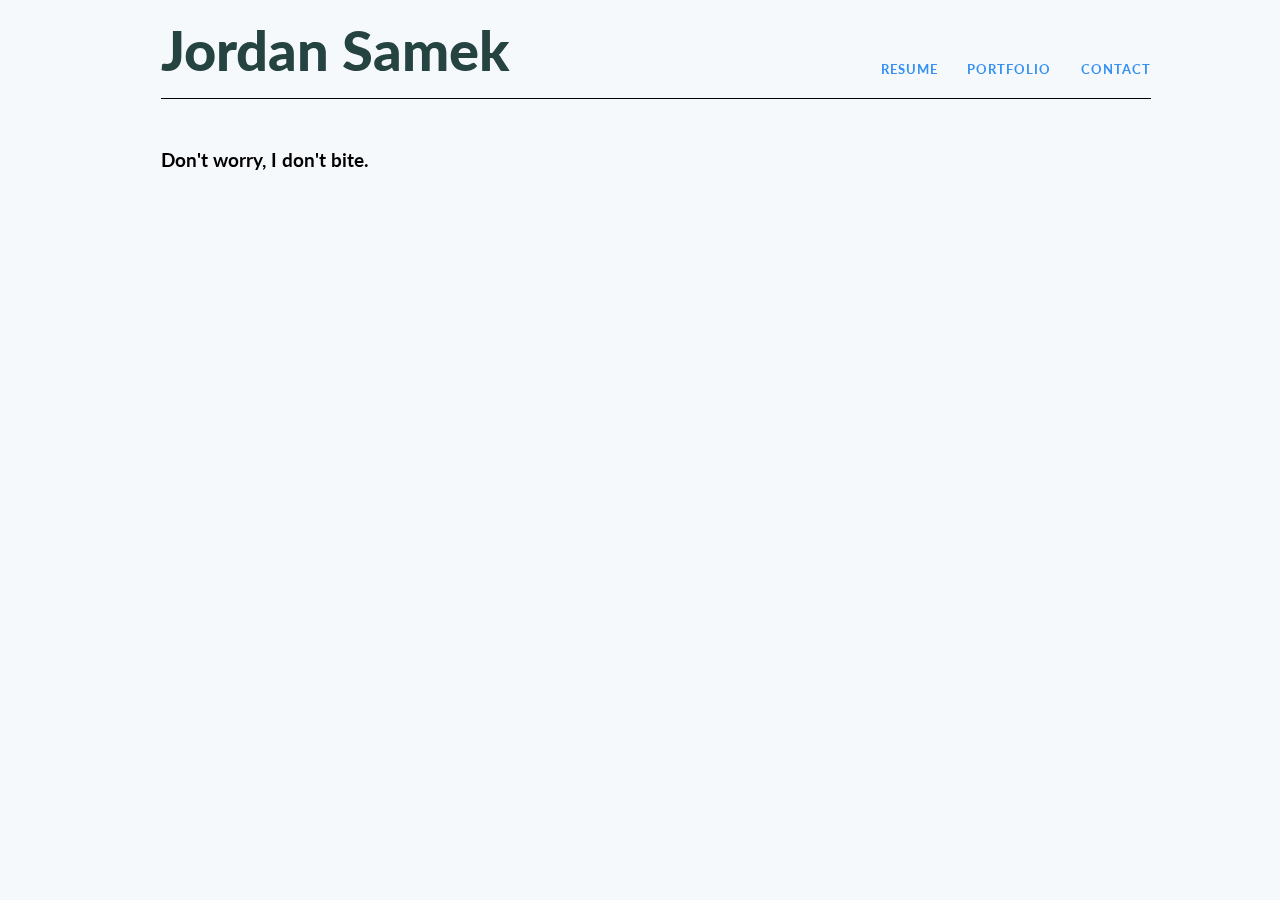
<file: contact.html>
<html lang="en">
<head>
    <script src="particles.js"></script>
    <meta charset="UTF-8">
    <meta name="viewport" content="width=device-width, initial-scale=1.0">
    <title>Jordan Samek</title>
    <meta name="description" content="Aspiring Full Stack Developer: Python, JavaScript, HTML, CSS">
    <meta name="subject" content="Jordan Samek">
    <meta property="og:locale" content="en_US">
    <link rel="stylesheet" href="https://fonts.googleapis.com/css2?family=Lato:wght@400;700;900&display=swap" type="text/css">
    <link rel="stylesheet" href="./static/css/main.css">
    <link rel="shortcut icon" href="./static/favicon.ico">
</head>
<body>
    <div id="particles-js">
        <canvas class="particles-js-canvas-el" width="3330" height="300" style="width: 100%; height: 100%;"></canvas>
    </div>

    <div id="main-container">
        <div id="main-page-wrapper">
            <header id="header">
                <a id="header-name" href="/">Jordan Samek</a>
                <nav id="main-nav">
                    <ul>
                    <li>
                        <a href="/resume">Resume</a>
                    </li>
                    <li>
                        <a href="/portfolio">Portfolio</a>
                    </li>
                    <li>
                        <a href="/contact">Contact</a>
                    </li>
                    </ul>
                </nav>
            </header>

            <main>
                <h3>
                    Don't worry, I don't bite.
                </h3>
            </main>

        </div>
    </div>
</body>
</html>
</file>
<file: static/css/main.css>
html {
    margin: 0;
    padding: 0;
    background-color: #f6f9fc;
    height: 100%;
    scroll-behavior: smooth;
}

main {
    padding-top: 2em;
}

body {
    margin: 0;
    padding: 0;
    font-family: Lato, Chiva, Arial, sans-serif;
    height: 100%;
    z-index: 1;
}

a {
    color: #3590f3;
    text-decoration: none;
    border-bottom: 1px solid transparent;
    font-weight: 700;
}

a:hover {
    border-bottom-color: currentColor;
}

#particles-js {
    position: fixed;
    width: 100%;
    height: 100%;
    background-color: #f6f9fc;
    background-image: url(main.css);
    background-repeat: no-repeat;
    background-size: cover;
    background-position: 50% 50%;
    z-index: 0;
}

#experience section {
    margin-bottom: 2em;
    padding-top: 0rem;
    padding-bottom: 0rem;
}

#experience p {
    line-height: 1.5;
    margin: 0;
    margin-left: 2.25em;
}

#use section {
    padding-bottom: 2em;
}

.subhead {
    font-size: 1.25em;
    margin-left: 1.4em;
    text-indent: -1.1em;
}

#main-page-wrapper {
    padding: 0 1em;
    margin: auto;
    z-index: 1;
}

#header {
    padding: 1em 0 .5em 0;
    border-bottom: 1px solid #000000;
}

#header-name {
    font-weight: 900;
    text-align: center;
    font-size: 3.5em;
    color: #254441;
    display: block;
    text-decoration: none;
    border-bottom: 0;
}


#main-nav ul {
    text-transform: uppercase;
    font-size: 80%;
    text-align: center;
    letter-spacing: 1px;
}

#main-nav li {
    display: inline;
    padding: 0 .25em;
}

#main-nav .active {
    font-weight: 900;
    color: inherit;
}

h1 {
    font-size: 1.5em;
    margin-bottom: 1em;
    text-align: center;
    line-height: 1.2;
}

.section-projects {
    padding-top: 200px;
    padding: 150px;
}

.card {
    /* Add shadows to create the "card" effect */
    box-shadow: 0 4px 8px 0 rgba(0,0,0,0.2);
    transition: 0.3s;
    border-radius: 5px; /* 5px rounded corners */
  }
  
  /* On mouse-over, add a deeper shadow */
  .card:hover {
    box-shadow: 0 8px 16px 0 rgba(0,0,0,0.2);
  }
  
  /* Add some padding inside the card container */
  .container {
    padding: 2px 16px;
    
  }

#page-footer {
    text-align: center;
    font-size: .75em;
    z-index: 1;
    padding-top: 80px;
}

#page-footer .icon {
    width: 1.5em;
    height: 1.5em;
    vertical-align: middle;
    padding-right: .25em;
    z-index: 1;
}

#experience .icon {
    width: 1em;
    height: 1em;
    vertical-align: middle;
    padding-right: .25em;
}

#experience .check {
    fill: forestgreen;
}

#experience .x {
    fill: #ca0107;
}

#experience .addition {
    fill: goldenrod;
}


/* Medium screens */
@media only screen and (min-width: 40.063em) {
    #header {
        display: flex;
        flex-flow: row nowrap;
        justify-content: space-between;
        margin-bottom: 0;
    }

    #header-name {
        text-align: left;
        margin-bottom: 0;
    }

    #main-nav ul {
        padding-top: 2.5em;
    }

    #main-nav li {
        display: inline;
        padding: 0 0 0 2em;
    }

    h1 {
        margin-bottom: 1.5em;
    }

    #experience {
        margin: auto;
        max-width: 500px;
    }

    #use section {
        max-width: 700px;
        margin: auto;
    }

    #page-footer {
        text-align: center;
        max-width: 990px;
        margin: auto;
        margin-top: -3.5em;
    }
}

#main-container {
    display: flex;
    flex-direction: column;
    min-height: 100%;
    margin: auto;
    z-index: 1;
}

#main-page-wrapper {
    padding-bottom: 2em;
    flex-grow: 1;
    z-index: 1;
}

/* Large screens */
@media only screen and (min-width: 64.063em) {
    h1 {
        font-size: 1.75em;
    }

    .subhead {
        font-size: 1.5em;
        text-indent: -1.4em;
    }

    #main-container {
        max-width: 990px;
        z-index: 1;
    }

    #main-page-wrapper {
        width: 100%;
        z-index: 1;
    }
}
</file>
